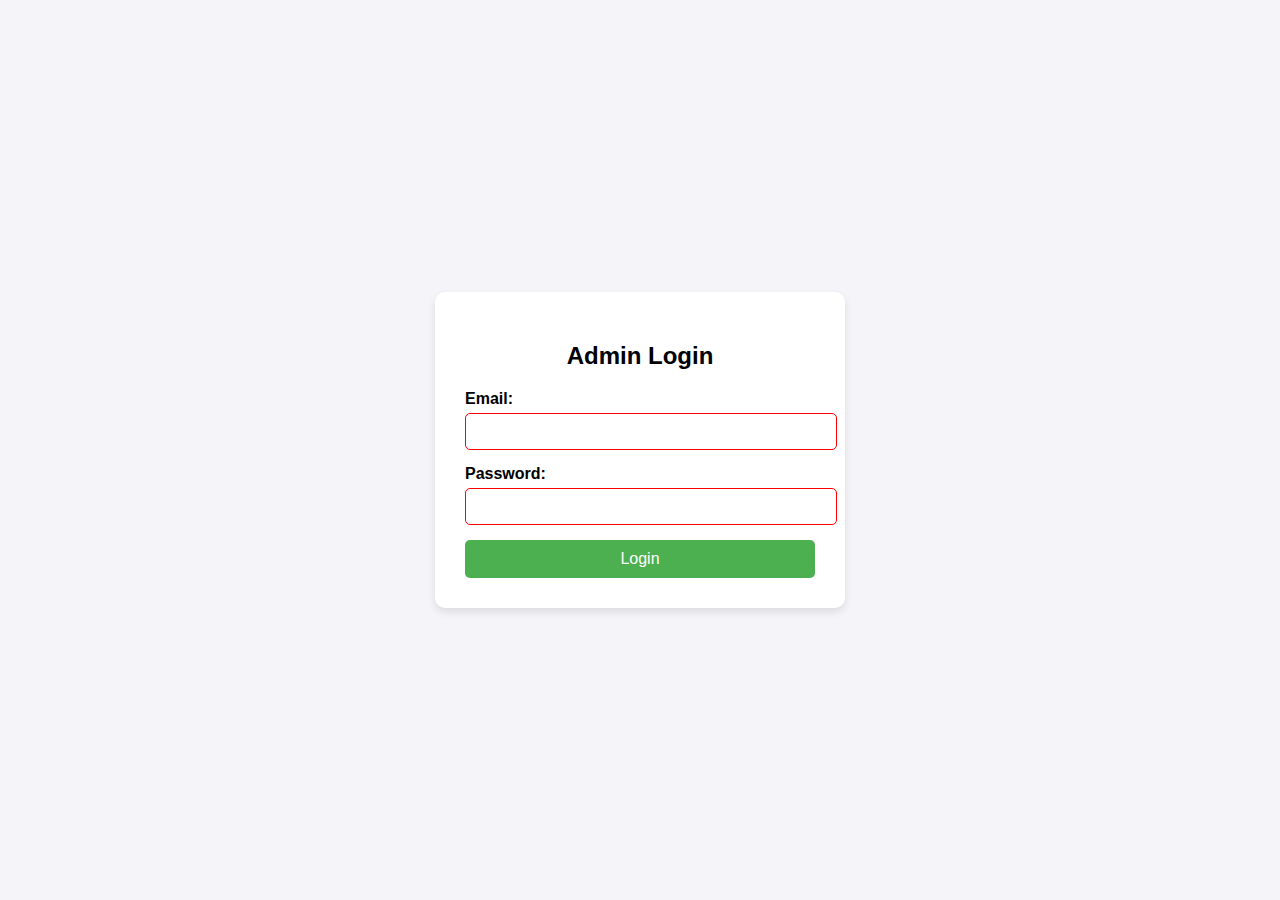
<file: adminlogin.html>
<!-- <!DOCTYPE html>
<html lang="en">
<head>
    <meta charset="UTF-8">
    <meta name="viewport" content="width=device-width, initial-scale=1.0">
    <title>Admin Login</title>
    <style>
        body {
            font-family: Arial, sans-serif;
            background-color: #f4f4f9;
            display: flex;
            justify-content: center;
            align-items: center;
            height: 100vh;
            margin: 0;
        }

        .login-container {
            background-color: white;
            padding: 30px;
            box-shadow: 0 4px 8px rgba(0, 0, 0, 0.1);
            border-radius: 10px;
            width: 350px;
            text-align: center;
        }

        .login-container h2 {
            margin-bottom: 20px;
        }

        .input-group {
            margin-bottom: 15px;
            text-align: left;
        }

        .input-group label {
            display: block;
            margin-bottom: 5px;
            font-weight: bold;
        }

        .input-group input {
            width: 100%;
            padding: 10px;
            border: 1px solid #ccc;
            border-radius: 5px;
        }

        .login-btn {
            width: 100%;
            padding: 10px;
            background-color: #4CAF50;
            color: white;
            border: none;
            border-radius: 5px;
            cursor: pointer;
            font-size: 16px;
        }

        .login-btn:hover {
            background-color: #45a049;
        }

        .error-message {
            color: red;
            display: none;
            margin-top: 10px;
        }
    </style>
</head>
<body>

    <div class="login-container">
        <h2>Admin Login</h2>
        <form id="loginForm">
            <div class="input-group">
                <label for="email">Email:</label>
                <input type="email" id="email" required>
            </div>
            <div class="input-group">
                <label for="password">Password:</label>
                <input type="password" id="password" required>
            </div>
            <button type="submit" class="login-btn">Login</button>
            <p class="error-message" id="errorMessage">Invalid email or password</p>
        </form>
    </div>

    <script>
        document.getElementById("loginForm").addEventListener("submit", function(event) {
            event.preventDefault();
            
            // Dummy credentials for demonstration
            const adminEmail = "admin@example.com";
            const adminPassword = "admin123";

            const email = document.getElementById("email").value;
            const password = document.getElementById("password").value;
            const errorMessage = document.getElementById("errorMessage");

            if (email === adminEmail && password === adminPassword) {
                alert("Login Successful");
                window.location.href = "admin-dashboard.html"; // Redirect to admin dashboard
            } else {
                errorMessage.style.display = "block";
            }
        });
    </script>

</body>
</html> -->

<!DOCTYPE html>
<html lang="en">
<head>
    <meta charset="UTF-8">
    <meta name="viewport" content="width=device-width, initial-scale=1.0">
    <title>Admin Login</title>
    <style>
        body {
            font-family: Arial, sans-serif;
            background-color: #f4f4f9;
            display: flex;
            justify-content: center;
            align-items: center;
            height: 100vh;
            margin: 0;
        }

        .login-container {
            background-color: white;
            padding: 30px;
            box-shadow: 0 4px 8px rgba(0, 0, 0, 0.1);
            border-radius: 10px;
            width: 350px;
            text-align: center;
        }

        .login-container h2 {
            margin-bottom: 20px;
        }

        .input-group {
            margin-bottom: 15px;
            text-align: left;
        }

        .input-group label {
            display: block;
            margin-bottom: 5px;
            font-weight: bold;
        }

        .input-group input {
            width: 100%;
            padding: 10px;
            border: 1px solid #ccc;
            border-radius: 5px;
        }

        .error-message {
            color: red;
            font-size: 14px;
            display: none;
        }

        .login-btn {
            width: 100%;
            padding: 10px;
            background-color: #4CAF50;
            color: white;
            border: none;
            border-radius: 5px;
            cursor: pointer;
            font-size: 16px;
        }

        .login-btn:hover {
            background-color: #45a049;
        }

        .input-group input:invalid {
            border-color: red;
        }
    </style>
</head>
<body>

    <div class="login-container">
        <h2>Admin Login</h2>
        <form id="loginForm" novalidate>
            <div class="input-group">
                <label for="email">Email:</label>
                <input type="email" id="email" required>
                <p class="error-message" id="emailError">Please enter a valid email address.</p>
            </div>
            <div class="input-group">
                <label for="password">Password:</label>
                <input type="password" id="password" required>
                <p class="error-message" id="passwordError">Password must be at least 6 characters.</p>
            </div>
            <button type="submit" class="login-btn">Login</button>
            <p class="error-message" id="loginError">Invalid email or password</p>
        </form>
    </div>

    <script>
        const emailInput = document.getElementById("email");
        const passwordInput = document.getElementById("password");
        const emailError = document.getElementById("emailError");
        const passwordError = document.getElementById("passwordError");
        const loginError = document.getElementById("loginError");

        // Dummy admin credentials
        const adminEmail = "admin@example.com";
        const adminPassword = "admin123";

        // Email validation function
        function validateEmail() {
            const emailPattern = /^[a-zA-Z0-9._%+-]+@[a-zA-Z0-9.-]+\.[a-zA-Z]{2,}$/;
            if (!emailPattern.test(emailInput.value)) {
                emailError.style.display = "block";
                return false;
            } else {
                emailError.style.display = "none";
                return true;
            }
        }

        // Password validation function
        function validatePassword() {
            if (passwordInput.value.length < 6) {
                passwordError.style.display = "block";
                return false;
            } else {
                passwordError.style.display = "none";
                return true;
            }
        }

        // Attach input event listeners
        emailInput.addEventListener("input", validateEmail);
        passwordInput.addEventListener("input", validatePassword);

        // Form submission event
        document.getElementById("loginForm").addEventListener("submit", function(event) {
            event.preventDefault();

            const isEmailValid = validateEmail();
            const isPasswordValid = validatePassword();

            if (!isEmailValid || !isPasswordValid) {
                return;
            }

            // Check credentials
            if (emailInput.value === adminEmail && passwordInput.value === adminPassword) {
                alert("Login Successful");
                window.location.href = "admin-dashboard.html"; // Redirect to dashboard
            } else {
                loginError.style.display = "block";
            }
        });
    </script>

</body>
</html>
</file>
